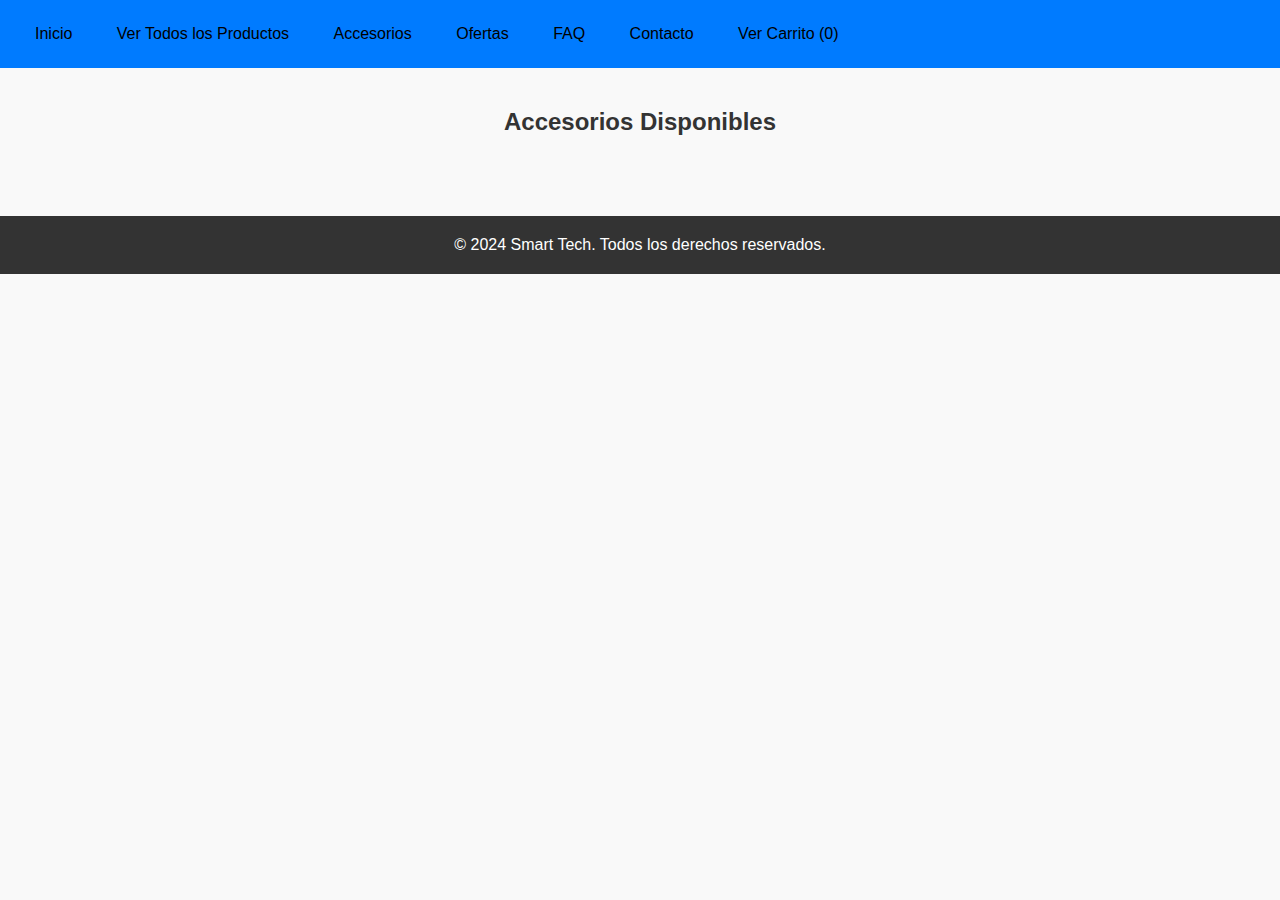
<file: Pages/accesorio.html>
<!DOCTYPE html>
<html lang="es">
<head>
    <meta charset="UTF-8">
    <meta name="viewport" content="width=device-width, initial-scale=1.0">
    <title>Detalles del Producto - Smart Tech</title>
    <link rel="icon" href="ruta/a/favicon_generico.ico" type="image/x-icon">
    <link rel="stylesheet" href="../css/Style.css">
</head>
<body>

    <!-- Navbar -->
    <nav class="navbar">
        <a href="../index.html">Inicio</a>
        <a href="producto.html">Ver Todos los Productos</a>
        <a href="#">Accesorios</a>
        <a href="#">Ofertas</a>
        <a href="#">FAQ</a>
        <a href="#">Contacto</a>
        <a href="#" id="ver-carrito">Ver Carrito (<span id="carrito-count">0</span>)</a>
    
    </nav>

    <!-- accesorios -->
    <section id="accesorios" class="container">
        <h2>Accesorios Disponibles</h2>
        <div id="lista-accesorios">
            <!-- Aquí se insertarán los productos dinámicamente -->
        </div>
    </section>

    <!-- Ventana deslizante para el carrito -->
    <div id="carrito-slider" class="carrito-slider">
        <h2>Tu Carrito</h2>
        <div id="productos-carrito"></div>
        <p><strong>Total:</strong> $<span id="total-carrito">0</span></p>
        <button class="btn" onclick="vaciarCarrito()">Vaciar Carrito</button>
        <button class="btn" onclick="cerrarCarrito()">Cerrar</button>
    </div>

    <!-- Mensaje dinámico -->
    <div id="mensaje-dinamico" class="mensaje-dinamico"></div>

    <!-- Footer -->
    <footer>
        <p>© 2024 Smart Tech. Todos los derechos reservados.</p>
    </footer>

    <script src="../JS/producto.js"></script> <!-- Cargar los productos -->
    <script src="../JS/carrito.js"></script> <!-- Cargar el carrito -->

</body>
</html>
</file>
<file: css/Style.css>
/* General */
body {
    font-family: Arial, sans-serif;
    margin: 0;
    padding: 0;
    background-color: #f9f9f9;
}

h1, h2 {
    text-align: center;
    color: #333;
    margin: 20px 0;
}

/* Navbar */
.navbar {
    background-color: #007bff;
    padding: 15px;
}

.navbar a {
    color: rgb(0, 0, 0);
    text-decoration: none;
    padding: 10px 20px;
    display: inline-block;
}

.navbar a:hover {
    background-color: #0056b3;
}

/* Estilos para formularios de login y registro */
form {
    display: flex;
    flex-direction: column;
    width: 300px;
    margin: 0 auto 20px auto;
    padding: 20px;
    background-color: white;
    border-radius: 5px;
    box-shadow: 0 4px 8px rgba(0, 0, 0, 0.1);
}

input {
    margin-bottom: 10px;
    padding: 10px;
    font-size: 16px;
    border: 1px solid #ddd;
    border-radius: 5px;
}

button {
    padding: 10px;
    font-size: 16px;
    background-color: #007bff;
    color: white;
    border: none;
    border-radius: 5px;
    cursor: pointer;
    transition: background-color 0.3s ease;
}

button:hover {
    background-color: #0056b3;
}

/* Contenedor de Productos */
.container {
    display: flex;
    flex-wrap: wrap;
    justify-content: center;
    padding: 20px;
}

#lista-productos {
    display: flex;
    flex-direction: column; /* Por defecto en columna */
    align-items: center; /* Centrar en móviles */
    width: 100%;
}

.product-card {
    background-color: white;
    border: 1px solid #ddd;
    border-radius: 5px;
    overflow: hidden;
    width: 300px;
    margin: 10px; /* Espaciado entre productos */
    box-shadow: 0 4px 6px rgba(0,0,0,0.1);
    transition: box-shadow 0.3s ease-in-out;
}

.product-card:hover {
    box-shadow: 0 6px 12px rgba(0,0,0,0.2);
}

.product-card img {
    width: 100%;
    height: 200px;
    object-fit: cover;
}

.product-card .card-body {
    padding: 15px;
    text-align: center;
}

.product-card h5 {
    font-size: 18px;
    color: #007bff;
    margin-bottom: 10px;
}

.product-card p {
    font-size: 14px;
    color: #666;
}

.product-card .btn {
    background-color: #007bff;
    color: white;
    padding: 10px 15px;
    text-decoration: none;
    border-radius: 5px;
    transition: background-color 0.3s;
}

.product-card .btn:hover {
    background-color: #0056b3;
}

/* Footer */
footer {
    background-color: #333;
    color: white;
    text-align: center;
    padding: 20px;
    margin-top: 40px;
}

footer p {
    margin: 0;
}

/* Responsividad */
@media (min-width: 768px) {
    #lista-productos {
        flex-direction: row; /* Cambiar a fila en pantallas más grandes */
        flex-wrap: wrap; /* Permitir que los productos se ajusten */
        justify-content: space-around; /* Espaciado entre productos */
    }

    .product-card {
        width: calc(33.33% - 20px); /* Tres productos por fila, menos espacio */
    }
}

@media (max-width: 480px) {
    .product-card {
        width: 100%; /* Un producto por fila en pantallas pequeñas */
    }
}

/* Ventana deslizante del carrito */
.carrito-slider {
    position: fixed;
    top: -100%; /* Oculta la ventana fuera de la vista inicialmente */
    left: 0;
    width: 100%;
    height: 50%;
    background-color: white;
    box-shadow: 0px 4px 10px rgba(0, 0, 0, 0.1);
    padding: 20px;
    transition: top 0.4s ease-in-out;
    z-index: 999;
}

.carrito-slider h2 {
    margin-top: 0;
    font-size: 24px;
}

#productos-carrito {
    margin: 20px 0;
    max-height: 200px;
    overflow-y: auto; /* Permitir desplazamiento si hay muchos productos */
}

#productos-carrito p {
    font-size: 18px;
}

.carrito-slider .btn {
    background-color: #007bff;
    color: white;
    padding: 10px 20px;
    border: none;
    border-radius: 5px;
    cursor: pointer;
}

.carrito-slider .btn:hover {
    background-color: #0056b3;
}

/* Estilo general para el carrito */
.carrito-item {
    display: flex;
    align-items: center;
    margin-bottom: 15px;
}

.carrito-item img {
    width: 80px;
    height: auto;
    margin-right: 15px;
}

.carrito-item div {
    flex-grow: 1;
}

.carrito-item button {
    margin: 0 5px;
}

/* Estilo para el mensaje dinámico */
.mensaje-dinamico {
    position: fixed;
    bottom: 20px;
    right: 20px;
    padding: 10px 20px;
    background-color: rgba(0, 0, 0, 0.7);
    color: white;
    border-radius: 5px;
    display: none;
}

.mensaje-dinamico.success {
    background-color: green;
}

.mensaje-dinamico.error {
    background-color: red;
}

.mensaje-dinamico.info {
    background-color: blue;
}
/* Estilo del botón de menú */
.menu-btn {
    width: 40px;
    height: 30px;
    display: flex;
    flex-direction: column;
    justify-content: space-between;
    cursor: pointer;
    z-index: 1000;
}

.menu-btn span {
    width: 100%;
    height: 4px;
    background-color: #333;
    transition: all 0.3s ease-in-out;
    border-radius: 2px;
}

/* Efecto al hacer clic (cambiar a una "X") */
.menu-btn.active span:nth-child(1) {
    transform: rotate(45deg) translate(5px, 5px);
}

.menu-btn.active span:nth-child(2) {
    opacity: 0;
}

.menu-btn.active span:nth-child(3) {
    transform: rotate(-45deg) translate(5px, -5px);
}
.menu-items {
    display: none; /* Oculta el menú por defecto */
    flex-direction: column; /* Coloca los enlaces en una columna */
    position: absolute; /* Permite que se superponga al contenido */
    background-color: #333; /* Color de fondo del menú */
    z-index: 1000; /* Asegura que esté encima de otros elementos */
}

.menu-items a {
    color: white; /* Color del texto */
    padding: 10px; /* Espaciado interno */
    text-decoration: none; /* Sin subrayado */
}

.menu-items.active {
    display: flex; /* Muestra el menú cuando se activa */
}
</file>
